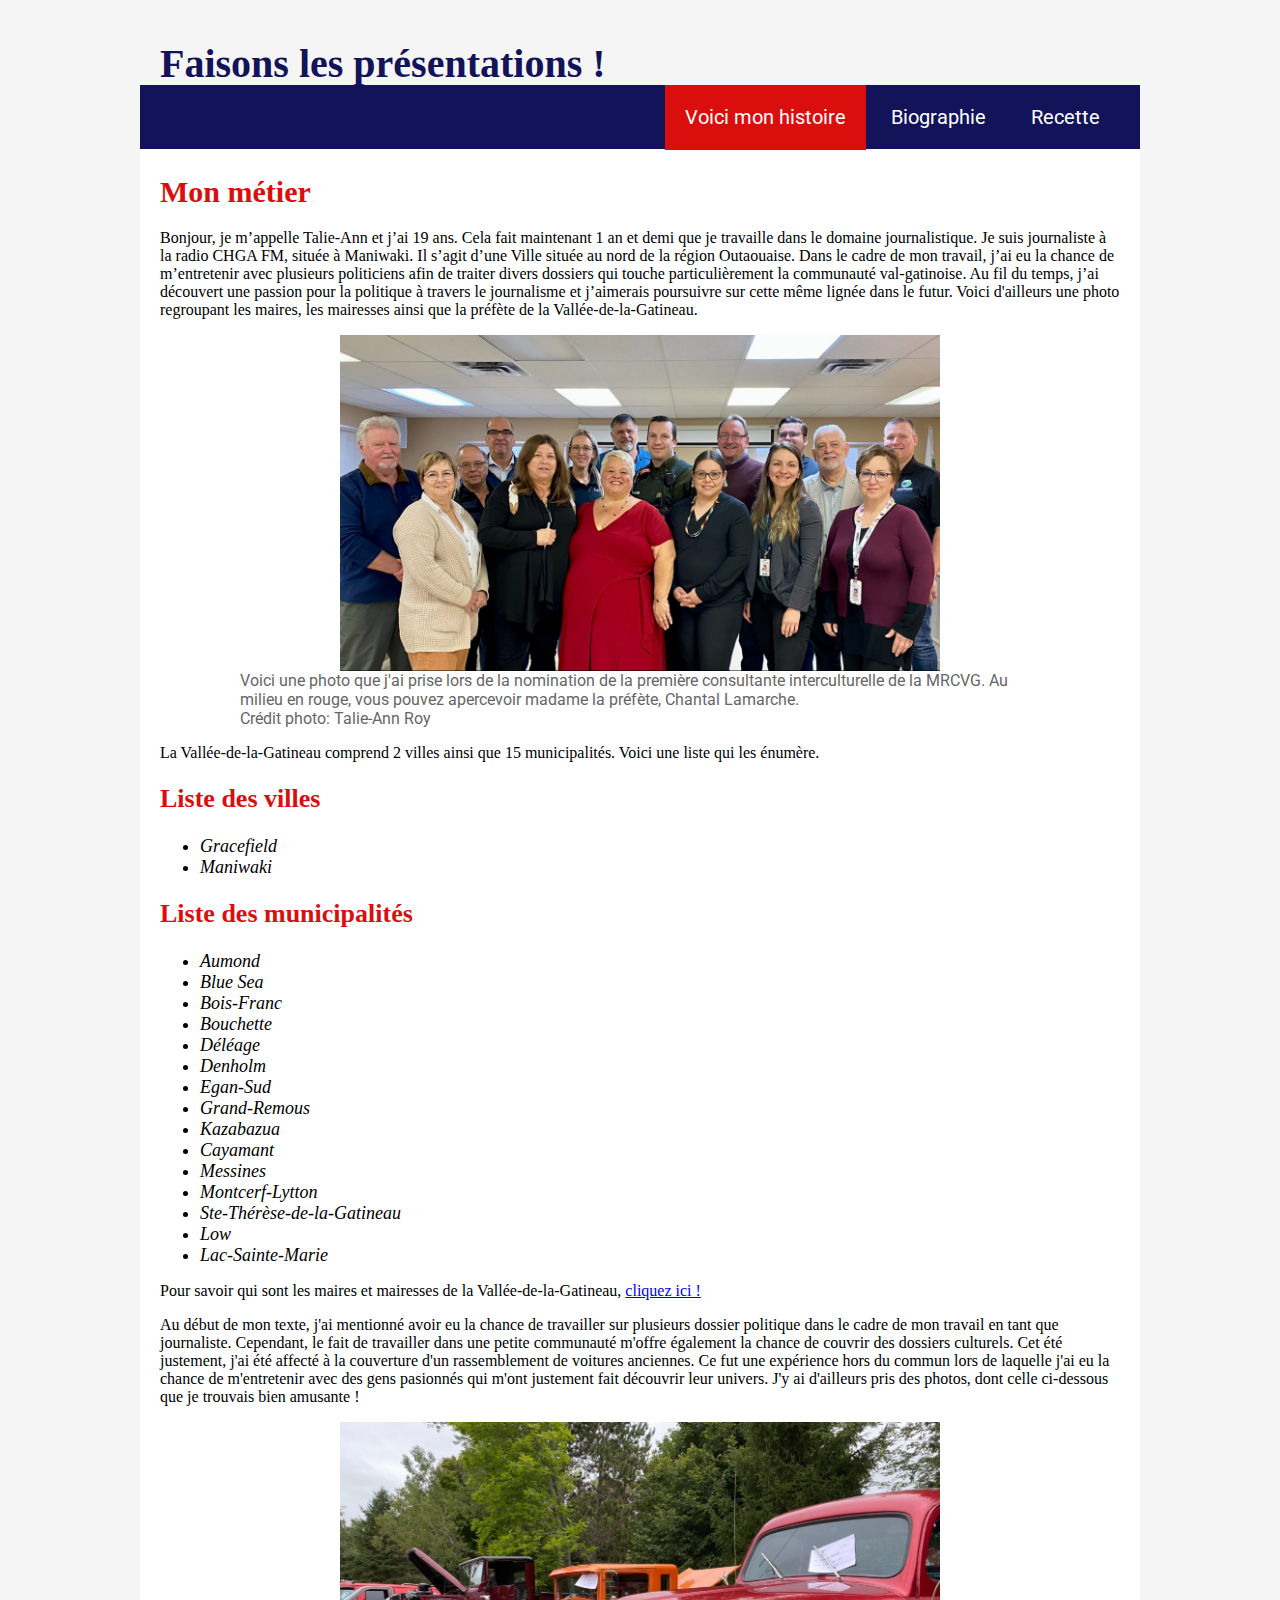
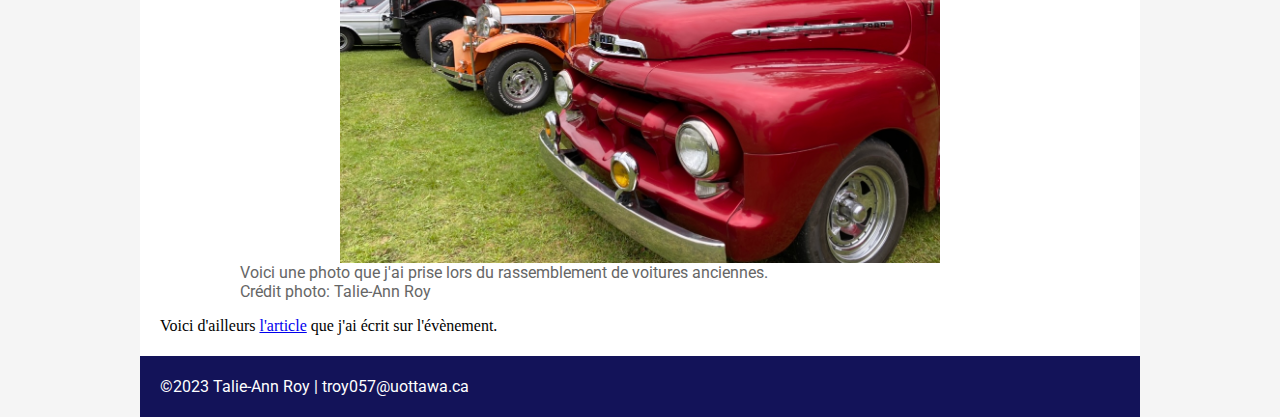
<file: index.html>
<!DOCTYPE html>
<html lang="fr">
  <head>
    <meta charset="utf-8" />
    <!-- Below are the links to the CSS sheet which helps style this page and the Google Fonts style sheet for the Roboto font. -->
    <!-- Voici les liens vers la feuille de style CSS qui aide à modifier l'apparence visuelle de cette page et la feuille de style Google Fonts pour la police Roboto. -->
    <link rel="stylesheet" type="text/css" href="talieann.css">
    <link href="https://fonts.googleapis.com/css?family=Roboto" rel="stylesheet">
    <title>Voici mon histoire</title>
  </head>
  <body>
    <!-- The logo and menu are below. Don't touch the <div> and <nav> tags. -->
    <!-- Le logo et le menu sont ci-dessous. Ne touchez pas aux balises <div> et <nav>. -->
      <div class="top-bar">
        <div class="logo">
          <p>Faisons les présentations !</p>
        </div>
        <nav class="top-menu">
        <ul>
          <li><a class="current-page-link" href="index.html">Voici mon histoire</a></li>
          <li><a href="biographie.html">Biographie</a></li>
          <li><a href="recette.html">Recette</a></li>
        </ul>
      </nav>
    </div>
    <!-- The actual page content starts here. Don't touch the <div> tags. -->
    <!-- Le contenu de la page commence ici. Ne touchez pas aux balises <div>. -->
    <div class="page-content">
      <div class="main-section">
    <!-- START Your content should be between this line... -->
    <!-- DÉBUT Votre contenu devrait être entre cette ligne... -->
    <h1>Mon métier</h1>
    <p>Bonjour, je m’appelle Talie-Ann et j’ai 19 ans. Cela fait maintenant 1 an et demi que je travaille dans le domaine journalistique. Je suis journaliste à la radio CHGA FM, située à Maniwaki. Il s’agit d’une Ville située au nord de la région Outaouaise.  Dans le cadre de mon travail, j’ai eu la chance de m’entretenir avec plusieurs politiciens afin de traiter divers dossiers qui touche particulièrement la communauté val-gatinoise. Au fil du temps, j’ai découvert une passion pour la politique à travers le journalisme et j’aimerais poursuivre sur cette même lignée dans le futur. Voici d'ailleurs une photo regroupant les maires, les mairesses ainsi que la préfète de la Vallée-de-la-Gatineau. </p>
    <figure>
      <img src="images/photoconseildesmaires.jpg" alt="Groupe de 16 personnes souriantes.">
    <figcaption>Voici une photo que j'ai prise lors de la nomination de la première consultante interculturelle de la MRCVG. Au milieu en rouge, vous pouvez apercevoir madame la préfète, Chantal Lamarche.
      <br> 
      Crédit photo: Talie-Ann Roy</figcaption>
  </figure>
     <p>La Vallée-de-la-Gatineau comprend 2 villes ainsi que 15 municipalités. Voici une liste qui les énumère.</p>
     <h2>Liste des villes</h2>
     <ul>
       <li>Gracefield</li>
       <li>Maniwaki</li>
     </ul>
     <h2>Liste des municipalités</h2>
     <ul>
       <li>Aumond</li>
       <li>Blue Sea</li>
       <li>Bois-Franc</li>
       <li>Bouchette</li>
       <li>Déléage</li>
       <li>Denholm</li>
       <li>Egan-Sud</li>
       <li>Grand-Remous</li>
       <li>Kazabazua</li>
       <li>Cayamant</li>
       <li>Messines</li>
       <li>Montcerf-Lytton</li>
       <li>Ste-Thérèse-de-la-Gatineau</li>
       <li>Low</li>
       <li>Lac-Sainte-Marie</li>
     </ul> 
     <p>Pour savoir qui sont les maires et mairesses de la Vallée-de-la-Gatineau, <a href="https://www.mrcvg.qc.ca/index.php/le-conseil-de-la-mrc" target="_blank">cliquez ici !</a> </p>
   <p>Au début de mon texte, j'ai mentionné avoir eu la chance de travailler sur plusieurs dossier politique dans le cadre de mon travail en tant que journaliste. Cependant, le fait de travailler dans une petite communauté m'offre également la chance de couvrir des dossiers culturels. Cet été justement, j'ai été affecté à la couverture d'un rassemblement de voitures anciennes. Ce fut une expérience hors du commun lors de laquelle j'ai eu la chance de m'entretenir avec des gens pasionnés qui m'ont justement fait découvrir leur univers. J'y ai d'ailleurs pris des photos, dont celle ci-dessous que je trouvais bien amusante !</p>
   <figure>
    <img src="images/voituresanciennes.jpg" alt="Lignée de 3 voitures anciennes rouge,orange et bourgogne.">
  <figcaption>Voici une photo que j'ai prise lors du rassemblement de voitures anciennes.
    <br>
    Crédit photo: Talie-Ann Roy</figcaption>
  </figure>
   <p>Voici d'ailleurs <a href="https://www.chga.fm/une-exposition-de-voitures-anciennes-qui-a-su-attirer-la-foule/" target="_blank">l'article</a> que j'ai écrit sur l'évènement. </p>
    <!-- ...and this line. END -->
    <!-- ...et cette ligne. FIN -->
      </div>
    </div>
    <div class="footer">
      <div class="footer-content">
    <!-- The footer starts here. -->
    <!-- Le crédit de bas de page commence ici. -->
        <p>©2023 Talie-Ann Roy | <a href="mailto:troy057@uottawa.ca">troy057@uottawa.ca</a></p>
     </div>
    </div>
  </body>
  </html>
</file>
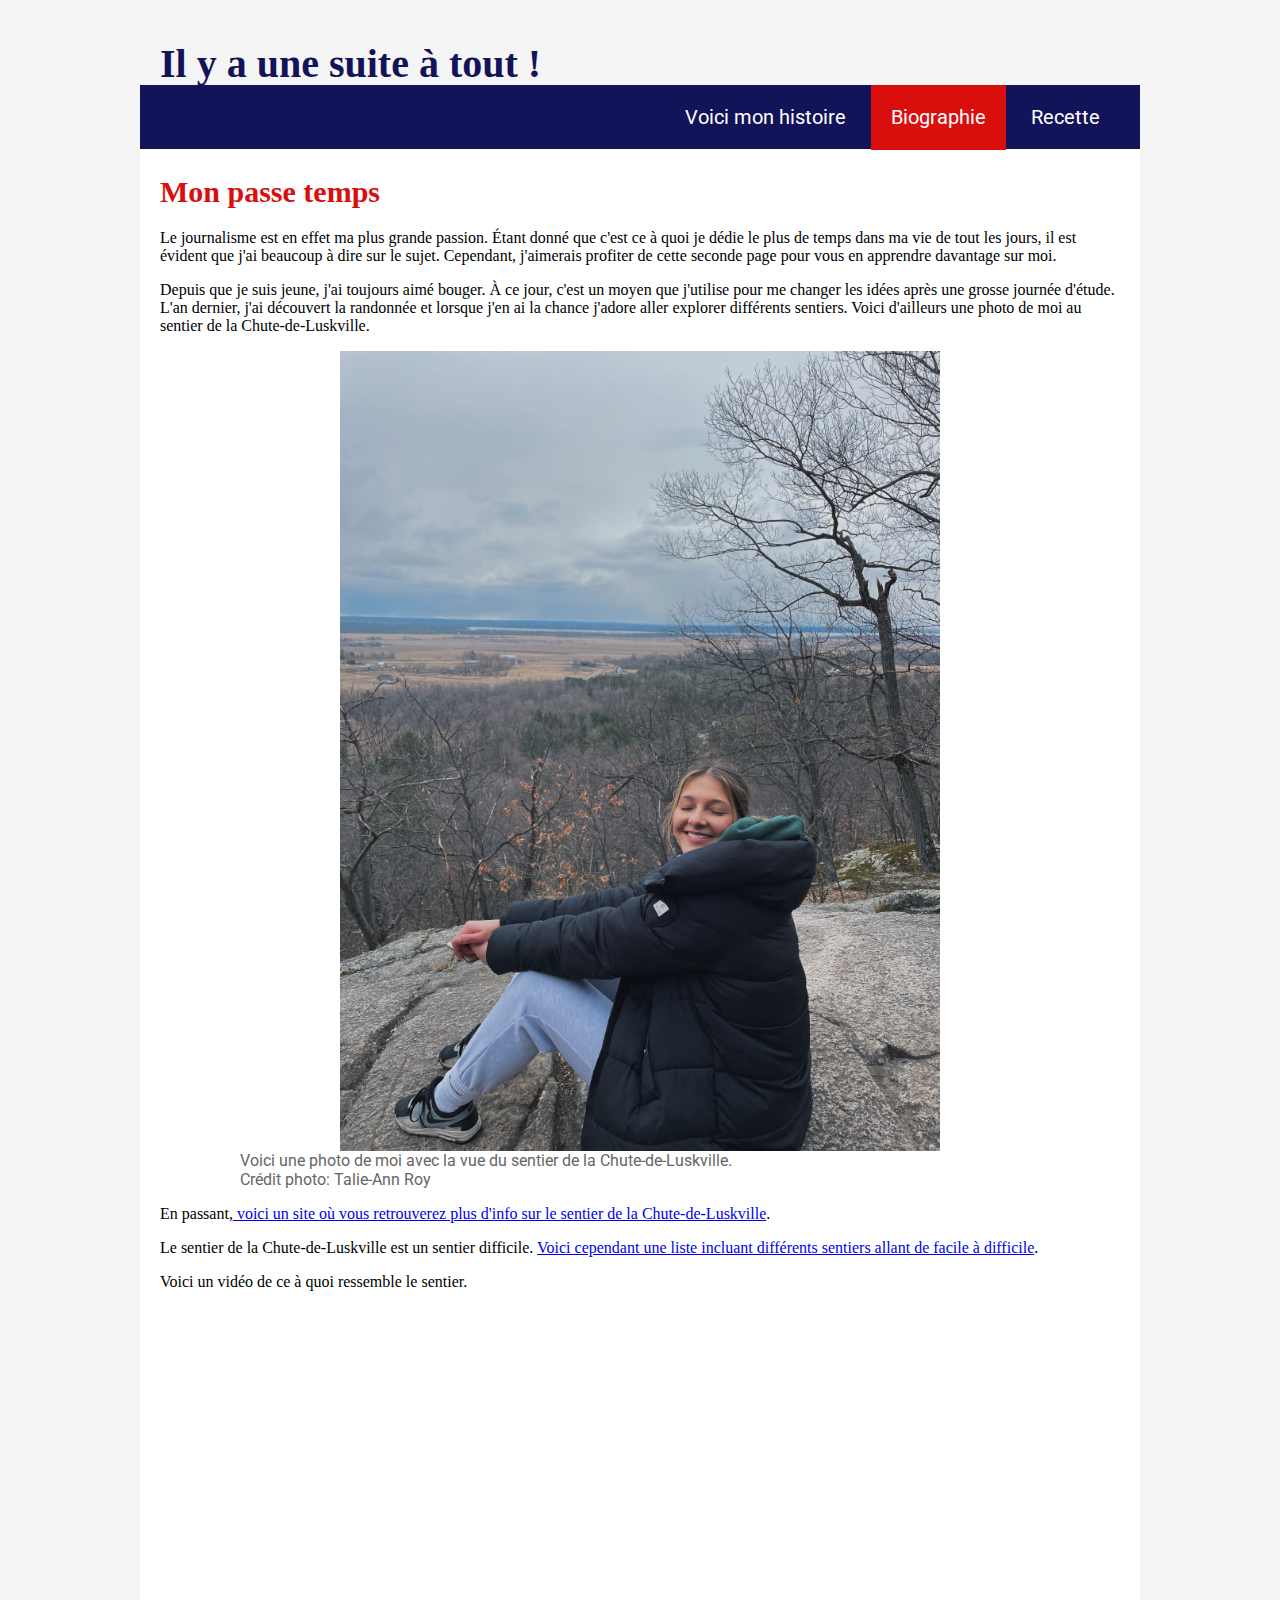
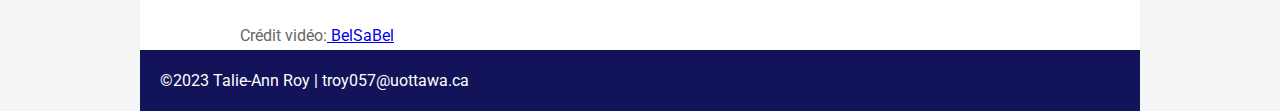
<file: biographie.html>
<!DOCTYPE html>
<html lang="fr">
  <head>
    <meta charset="utf-8" />
    <!-- Below are the links to the CSS sheet which helps style this page and the Google Fonts style sheet for the Roboto font. -->
    <!-- Voici les liens vers la feuille de style CSS qui aide à modifier l'apparence visuelle de cette page et la feuille de style Google Fonts pour la police Roboto. -->
    <link rel="stylesheet" type="text/css" href="talieann.css">
    <link href="https://fonts.googleapis.com/css?family=Roboto" rel="stylesheet">
    <title>Biographie</title>
  </head>
  <body>
    <!-- The logo and menu are below. Don't touch the <div> and <nav> tags. -->
    <!-- Le logo et le menu sont ci-dessous. Ne touchez pas aux balises <div> et <nav>. -->
      <div class="top-bar">
        <div class="logo">
          <p>Il y a une suite à tout !</p>
        </div>
        <nav class="top-menu">
        <ul>
          <li><a href="index.html">Voici mon histoire</a></li>
          <li><a class="current-page-link" href="biographie.html">Biographie</a></li>
          <li><a href="recette.html">Recette</a></li>
        </ul>
      </nav>
    </div>
    <!-- The actual page content starts here. Don't touch the <div> tags. -->
    <!-- Le contenu de la page commence ici. Ne touchez pas aux balises <div>. -->
    <div class="page-content">
      <div class="main-section">
    <!-- START Your content should be between this line... -->
    <!-- DÉBUT Votre contenu devrait être entre cette ligne... -->
    <h1>Mon passe temps</h1>
<p>Le journalisme est en effet ma plus grande passion. Étant donné que c'est ce à quoi je dédie le plus de temps dans ma vie de tout les jours, il est évident que j'ai beaucoup à dire sur le sujet. Cependant, j'aimerais profiter de cette seconde page pour vous en apprendre davantage sur moi. </p> 
<p>Depuis que je suis jeune, j'ai toujours aimé bouger. À ce jour, c'est un moyen que j'utilise pour me changer les idées après une grosse journée d'étude. L'an dernier, j'ai découvert la randonnée et lorsque j'en ai la chance j'adore aller explorer différents sentiers. Voici d'ailleurs une photo de moi au sentier de la Chute-de-Luskville.</p>
<figure>
  <img src="images/randonnée.jpg" alt="Femme souriante assise sur une roche avec la vue du sentier de la Chute-de-Luskville en arrière-plan.">
<figcaption>Voici une photo de moi avec la vue du sentier de la Chute-de-Luskville.
<br> 
Crédit photo: Talie-Ann Roy</figcaption>
</figure>
<p>En passant,<a href="https://ccn-ncc.gc.ca/endroits/chute-de-luskville" target="_blank"> voici un site où vous retrouverez plus d'info sur le sentier de la Chute-de-Luskville</a>.</p>
<p>Le sentier de la Chute-de-Luskville est un sentier difficile. <a href="https://ccn-ncc.gc.ca/endroits/marche-et-randonnee-pedestre-dans-le-parc-de-la-gatineau" target="_blank"> Voici cependant une liste incluant différents sentiers allant de facile à difficile</a>.</p>
<p>Voici un vidéo de ce à quoi ressemble le sentier.</p>
<figure>
<iframe width="560" height="315" src="https://www.youtube.com/embed/qIuVXUmoIi0?si=F1hpATl24rHlg3a5" title="YouTube video player" allow="accelerometer; autoplay; clipboard-write; encrypted-media; gyroscope; picture-in-picture; web-share" allowfullscreen></iframe>
<figcaption>Crédit vidéo:<a href="https://www.youtube.com/@belsabel_of"> BelSaBel</a></figcaption>
</figure>
<!-- ...and this line. END -->
    <!-- ...et cette ligne. FIN -->
      </div>
    </div>
    <div class="footer">
      <div class="footer-content">
    <!-- The footer starts here. -->
    <!-- Le crédit de bas de page commence ici. -->
    <p>©2023 Talie-Ann Roy | <a href="mailto:troy057@uottawa.ca">troy057@uottawa.ca</a></p>
    </div>
  </div>
  </body>
  </html>
</file>
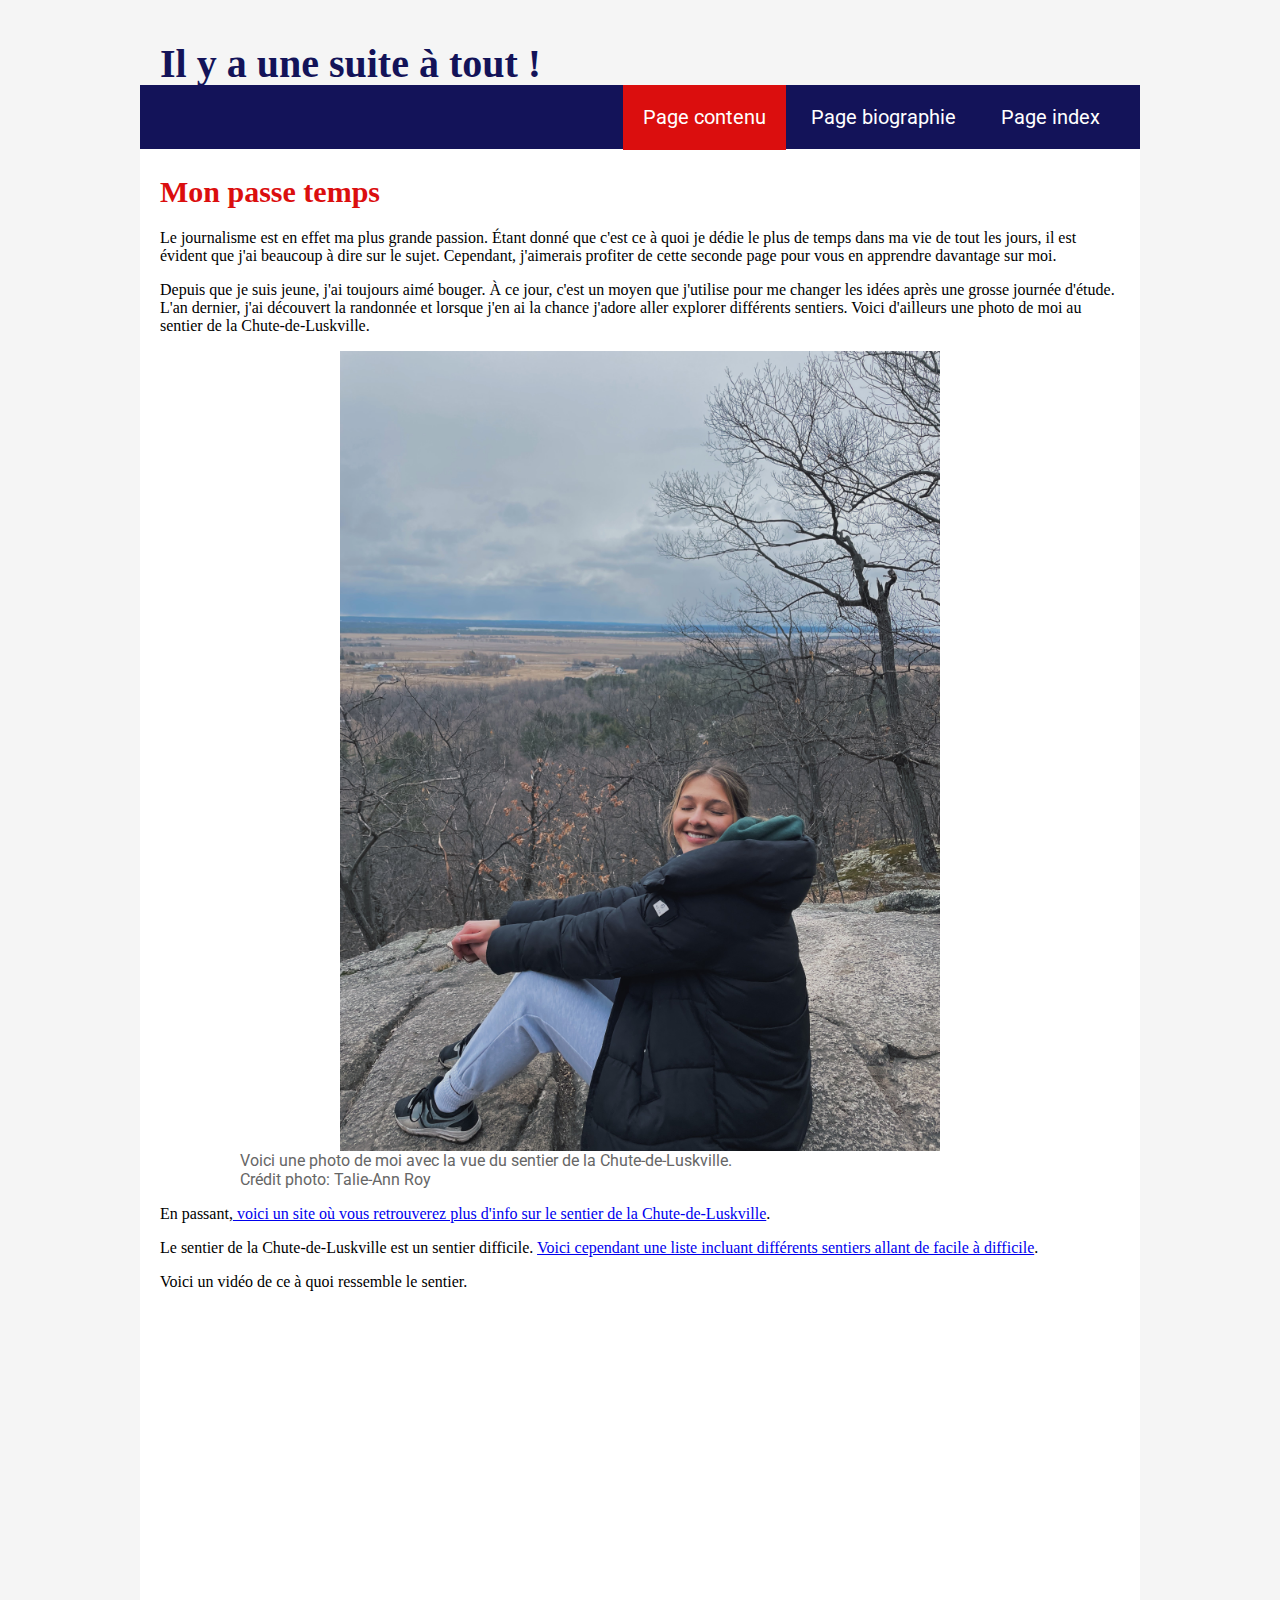
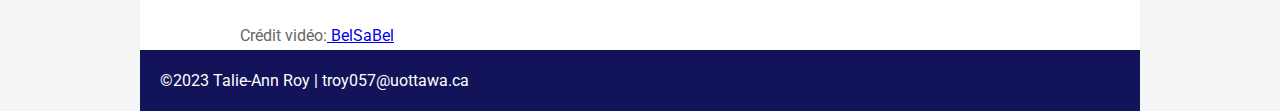
<file: contenu.html>
<!DOCTYPE html>
<html lang="fr">
  <head>
    <meta charset="utf-8" />
    <!-- Below are the links to the CSS sheet which helps style this page and the Google Fonts style sheet for the Roboto font. -->
    <!-- Voici les liens vers la feuille de style CSS qui aide à modifier l'apparence visuelle de cette page et la feuille de style Google Fonts pour la police Roboto. -->
    <link rel="stylesheet" type="text/css" href="talieann.css">
    <link href="https://fonts.googleapis.com/css?family=Roboto" rel="stylesheet">
    <title>Ce que vous ignorez</title>
  </head>
  <body>
    <!-- The logo and menu are below. Don't touch the <div> and <nav> tags. -->
    <!-- Le logo et le menu sont ci-dessous. Ne touchez pas aux balises <div> et <nav>. -->
      <div class="top-bar">
        <div class="logo">
          <p>Il y a une suite à tout !</p>
        </div>
        <nav class="top-menu">
        <ul>
          <li><a class="current-page-link" href="contenu.html">Page contenu</a></li>
          <li><a href="biographie.html">Page biographie</a></li>
          <li><a href="index.html">Page index</a></li>
        </ul>
      </nav>
    </div>
    <!-- The actual page content starts here. Don't touch the <div> tags. -->
    <!-- Le contenu de la page commence ici. Ne touchez pas aux balises <div>. -->
    <div class="page-content">
      <div class="main-section">
    <!-- START Your content should be between this line... -->
    <!-- DÉBUT Votre contenu devrait être entre cette ligne... -->
    <h1>Mon passe temps</h1>
<p>Le journalisme est en effet ma plus grande passion. Étant donné que c'est ce à quoi je dédie le plus de temps dans ma vie de tout les jours, il est évident que j'ai beaucoup à dire sur le sujet. Cependant, j'aimerais profiter de cette seconde page pour vous en apprendre davantage sur moi. </p> 
<p>Depuis que je suis jeune, j'ai toujours aimé bouger. À ce jour, c'est un moyen que j'utilise pour me changer les idées après une grosse journée d'étude. L'an dernier, j'ai découvert la randonnée et lorsque j'en ai la chance j'adore aller explorer différents sentiers. Voici d'ailleurs une photo de moi au sentier de la Chute-de-Luskville.</p>
<figure>
  <img src="images/randonnée.jpg" alt="Femme souriante assise sur une roche avec la vue du sentier de la Chute-de-Luskville en arrière-plan.">
<figcaption>Voici une photo de moi avec la vue du sentier de la Chute-de-Luskville.
<br> 
Crédit photo: Talie-Ann Roy</figcaption>
</figure>
<p>En passant,<a href="https://ccn-ncc.gc.ca/endroits/chute-de-luskville" target="_blank"> voici un site où vous retrouverez plus d'info sur le sentier de la Chute-de-Luskville</a>.</p>
<p>Le sentier de la Chute-de-Luskville est un sentier difficile. <a href="https://ccn-ncc.gc.ca/endroits/marche-et-randonnee-pedestre-dans-le-parc-de-la-gatineau" target="_blank"> Voici cependant une liste incluant différents sentiers allant de facile à difficile</a>.</p>
<p>Voici un vidéo de ce à quoi ressemble le sentier.</p>
<figure>
<iframe width="560" height="315" src="https://www.youtube.com/embed/qIuVXUmoIi0?si=F1hpATl24rHlg3a5" title="YouTube video player" allow="accelerometer; autoplay; clipboard-write; encrypted-media; gyroscope; picture-in-picture; web-share" allowfullscreen></iframe>
<figcaption>Crédit vidéo:<a href="https://www.youtube.com/@belsabel_of"> BelSaBel</a></figcaption>
</figure>
<!-- ...and this line. END -->
    <!-- ...et cette ligne. FIN -->
      </div>
    </div>
    <div class="footer">
      <div class="footer-content">
    <!-- The footer starts here. -->
    <!-- Le crédit de bas de page commence ici. -->
    <p>©2023 Talie-Ann Roy | <a href="mailto:troy057@uottawa.ca">troy057@uottawa.ca</a></p>
    </div>
  </div>
  </body>
  </html>
</file>
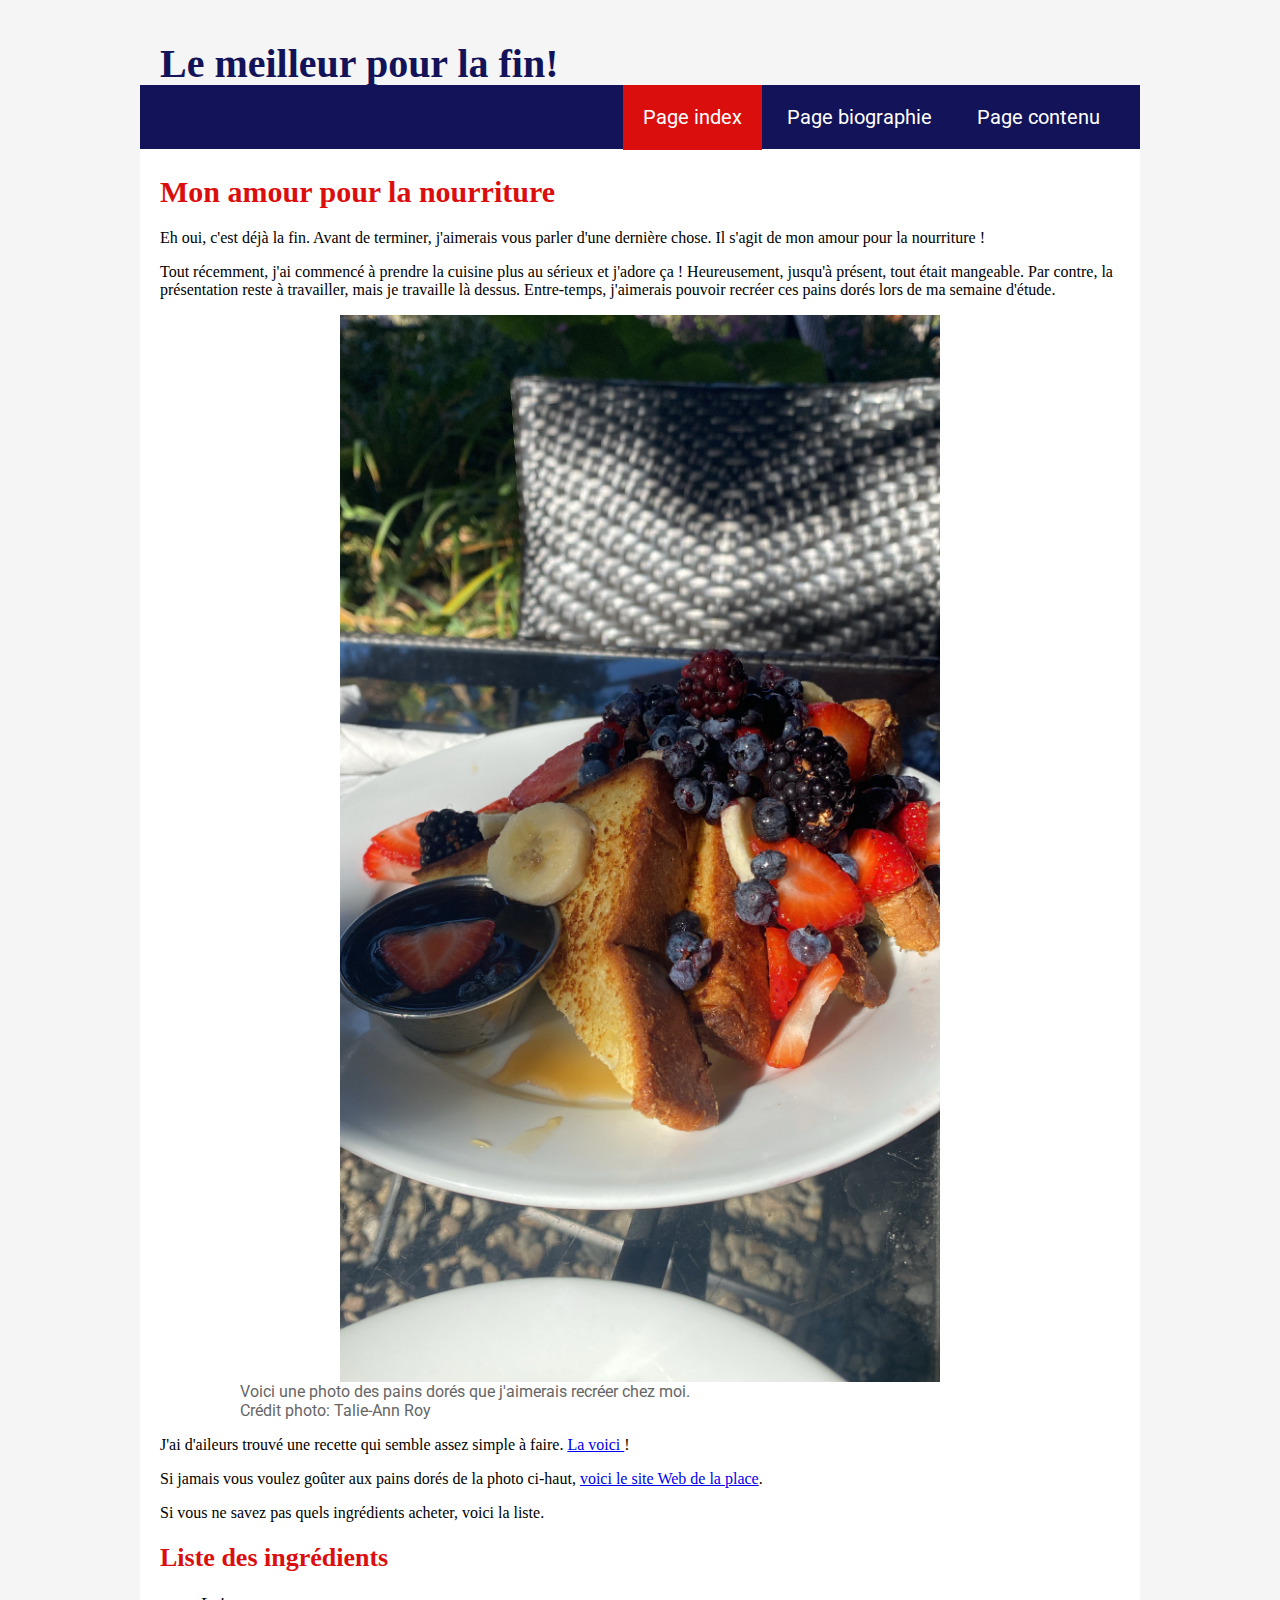
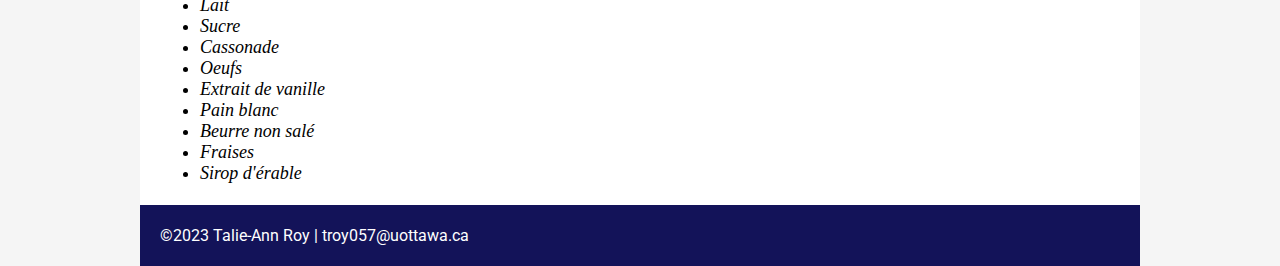
<file: derniere.html>
<!DOCTYPE html>
<html lang="fr">
  <head>
    <meta charset="utf-8" />
    <!-- Below are the links to the CSS sheet which helps style this page and the Google Fonts style sheet for the Roboto font. -->
    <!-- Voici les liens vers la feuille de style CSS qui aide à modifier l'apparence visuelle de cette page et la feuille de style Google Fonts pour la police Roboto. -->
    <link rel="stylesheet" type="text/css" href="talieann.css">
    <link href="https://fonts.googleapis.com/css?family=Roboto" rel="stylesheet">
    <title>Il y a une fin à tout</title>
  </head>
  <body>
    <!-- The logo and menu are below. Don't touch the <div> and <nav> tags. -->
    <!-- Le logo et le menu sont ci-dessous. Ne touchez pas aux balises <div> et <nav>. -->
    <div class="top-bar">
      <div class="logo">
        <p>Le meilleur pour la fin!</p>
      </div>
      <nav class="top-menu">
        <ul>
          <li><a class="current-page-link" href="index.html">Page index</a></li>
          <li><a href="biographie.html">Page biographie</a></li>
          <li><a href="contenu.html">Page contenu</a></li>
        </ul>
      </nav>
    </div>
    <!-- The actual page content starts here. Don't touch the <div> tags. -->
    <!-- Le contenu de la page commence ici. Ne touchez pas aux balises <div>. -->
    <div class="page-content">
      <div class="main-section">
    <!-- START Your content should be between this line... -->
    <!-- DÉBUT Votre contenu devrait être entre cette ligne... -->
    <h1>Mon amour pour la nourriture</h1>
<p>Eh oui, c'est déjà la fin. Avant de terminer, j'aimerais vous parler d'une dernière chose. Il s'agit de mon amour pour la nourriture !</p>
<p>Tout récemment, j'ai commencé à prendre la cuisine plus au sérieux et j'adore ça ! Heureusement, jusqu'à présent, tout était mangeable. Par contre, la présentation reste à travailler, mais je travaille là dessus. Entre-temps, j'aimerais pouvoir recréer ces pains dorés lors de ma semaine d'étude.</p>
<figure>
  <img src="images/pains-dorés.JPG" alt="Assiette de pains dorés accompagné de petits fruits">
<figcaption>Voici une photo des pains dorés que j'aimerais recréer chez moi.
  <br> 
  Crédit photo: Talie-Ann Roy</figcaption>
</figure>
<p>J'ai d'aileurs trouvé une recette qui semble assez simple à faire. <a href="https://www.ricardocuisine.com/recettes/6243-pain-dore-et-coulis-de-fraises" target="_blank"> La voici </a>!</p>
<p>Si jamais vous voulez goûter aux pains dorés de la photo ci-haut, <a href="https://www.toniquerestaurant.com" target="_blank"> voici le site Web de la place</a>.</p>
<p>Si vous ne savez pas quels ingrédients acheter, voici la liste.</p>
<h2>Liste des ingrédients</h2>
<ul>
  <li>Lait</li>
  <li>Sucre</li>
  <li>Cassonade</li>
  <li>Oeufs</li>
  <li>Extrait de vanille</li>
  <li>Pain blanc</li>
  <li>Beurre non salé</li>
  <li>Fraises</li>
  <li>Sirop d'érable</li>
</ul>
<!-- ...and this line. END -->
    <!-- ...et cette ligne. FIN -->
      </div>
    </div>
    <div class="footer">
      <div class="footer-content">
    <!-- The footer starts here. -->
    <!-- Le crédit de bas de page commence ici. -->
    <p>©2023 Talie-Ann Roy | <a href="mailto:troy057@uottawa.ca">troy057@uottawa.ca</a></p>
      </div>
    </div>
  </body>
  </html>
</file>
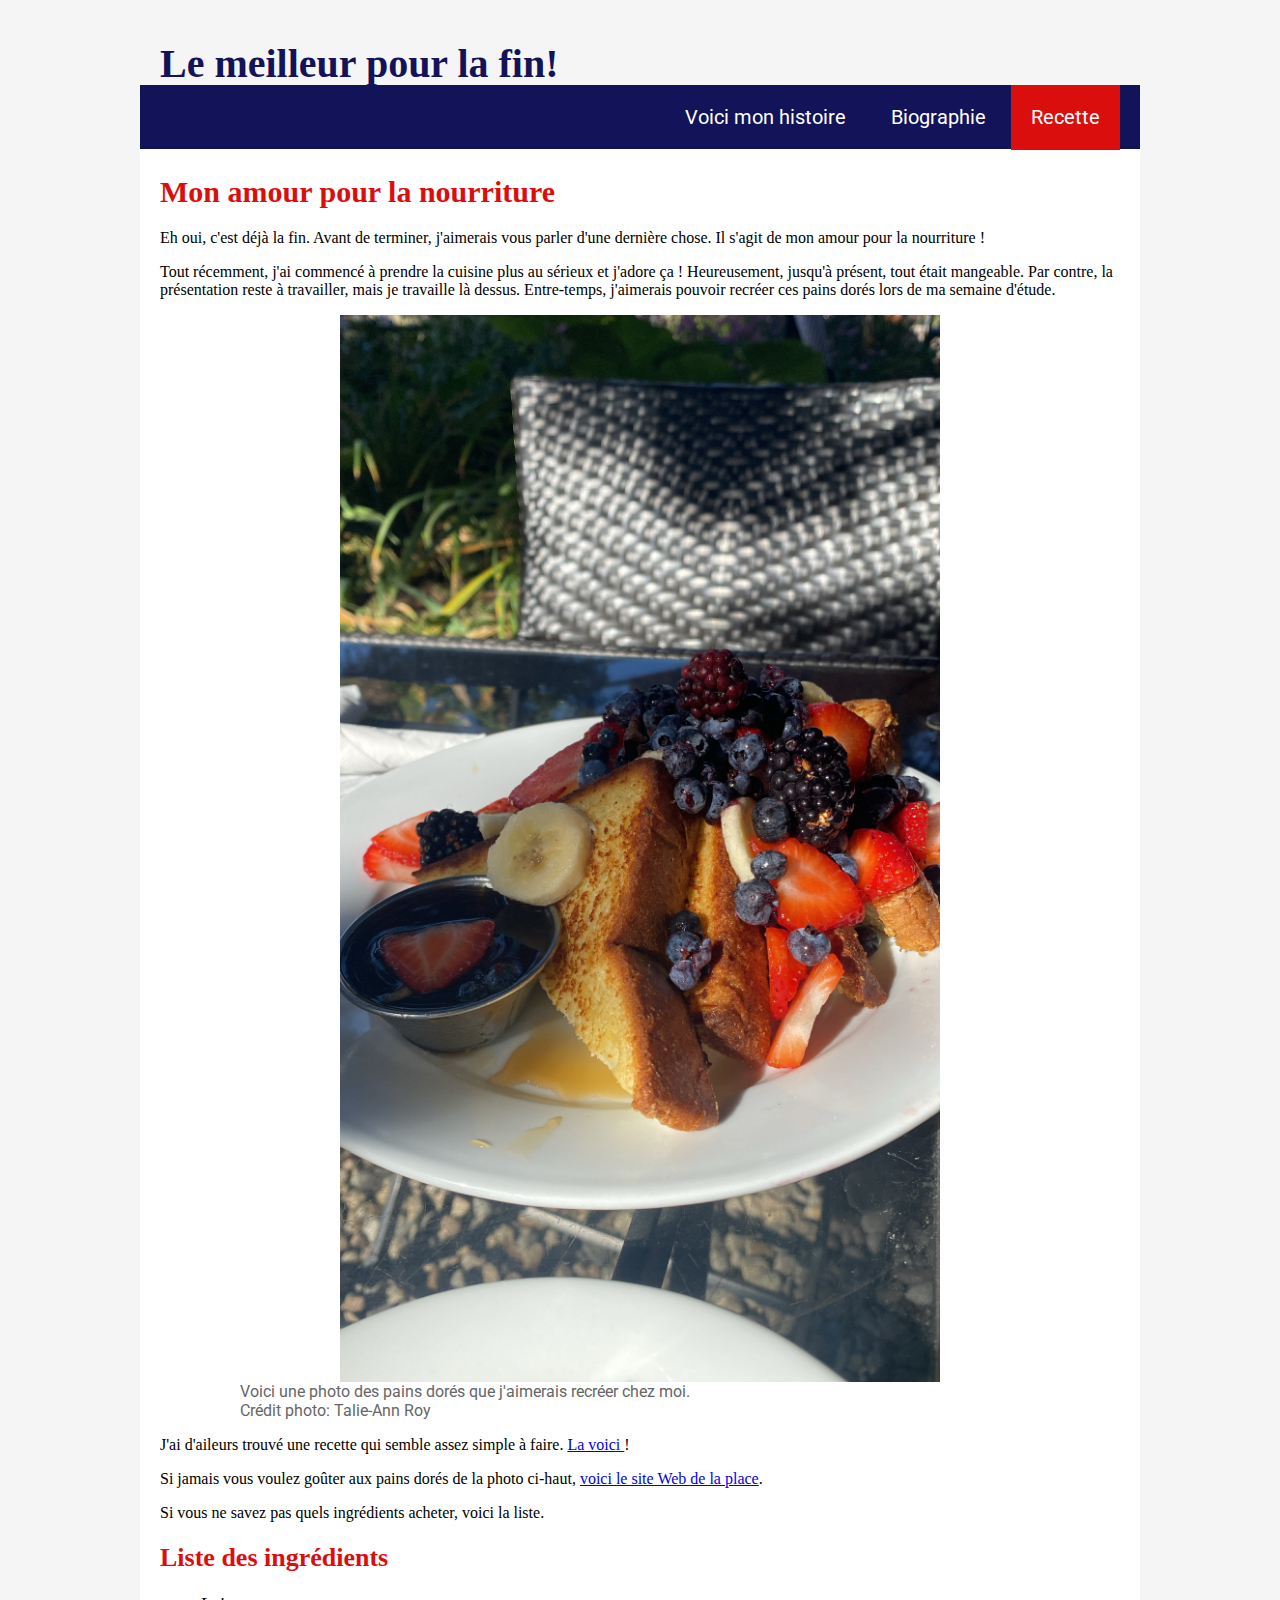
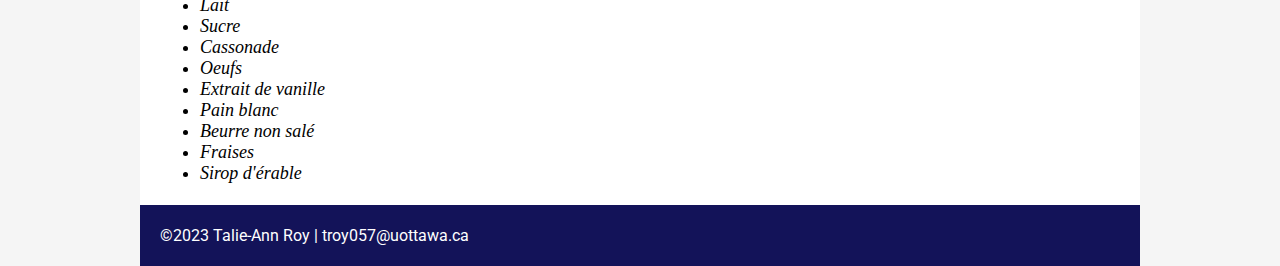
<file: recette.html>
<!DOCTYPE html>
<html lang="fr">
  <head>
    <meta charset="utf-8" />
    <!-- Below are the links to the CSS sheet which helps style this page and the Google Fonts style sheet for the Roboto font. -->
    <!-- Voici les liens vers la feuille de style CSS qui aide à modifier l'apparence visuelle de cette page et la feuille de style Google Fonts pour la police Roboto. -->
    <link rel="stylesheet" type="text/css" href="talieann.css">
    <link href="https://fonts.googleapis.com/css?family=Roboto" rel="stylesheet">
    <title>Recette</title>
  </head>
  <body>
    <!-- The logo and menu are below. Don't touch the <div> and <nav> tags. -->
    <!-- Le logo et le menu sont ci-dessous. Ne touchez pas aux balises <div> et <nav>. -->
    <div class="top-bar">
      <div class="logo">
        <p>Le meilleur pour la fin!</p>
      </div>
      <nav class="top-menu">
        <ul>
          <li><a href="index.html">Voici mon histoire</a></li>
          <li><a href="biographie.html">Biographie</a></li>
          <li><a class="current-page-link" href="recette.html">Recette</a></li>
        </ul>
      </nav>
    </div>
    <!-- The actual page content starts here. Don't touch the <div> tags. -->
    <!-- Le contenu de la page commence ici. Ne touchez pas aux balises <div>. -->
    <div class="page-content">
      <div class="main-section">
    <!-- START Your content should be between this line... -->
    <!-- DÉBUT Votre contenu devrait être entre cette ligne... -->
    <h1>Mon amour pour la nourriture</h1>
<p>Eh oui, c'est déjà la fin. Avant de terminer, j'aimerais vous parler d'une dernière chose. Il s'agit de mon amour pour la nourriture !</p>
<p>Tout récemment, j'ai commencé à prendre la cuisine plus au sérieux et j'adore ça ! Heureusement, jusqu'à présent, tout était mangeable. Par contre, la présentation reste à travailler, mais je travaille là dessus. Entre-temps, j'aimerais pouvoir recréer ces pains dorés lors de ma semaine d'étude.</p>
<figure>
  <img src="images/pains-dorés.JPG" alt="Assiette de pains dorés accompagné de petits fruits">
<figcaption>Voici une photo des pains dorés que j'aimerais recréer chez moi.
  <br> 
  Crédit photo: Talie-Ann Roy</figcaption>
</figure>
<p>J'ai d'aileurs trouvé une recette qui semble assez simple à faire. <a href="https://www.ricardocuisine.com/recettes/6243-pain-dore-et-coulis-de-fraises" target="_blank"> La voici </a>!</p>
<p>Si jamais vous voulez goûter aux pains dorés de la photo ci-haut, <a href="https://www.toniquerestaurant.com" target="_blank"> voici le site Web de la place</a>.</p>
<p>Si vous ne savez pas quels ingrédients acheter, voici la liste.</p>
<h2>Liste des ingrédients</h2>
<ul>
  <li>Lait</li>
  <li>Sucre</li>
  <li>Cassonade</li>
  <li>Oeufs</li>
  <li>Extrait de vanille</li>
  <li>Pain blanc</li>
  <li>Beurre non salé</li>
  <li>Fraises</li>
  <li>Sirop d'érable</li>
</ul>
<!-- ...and this line. END -->
    <!-- ...et cette ligne. FIN -->
      </div>
    </div>
    <div class="footer">
      <div class="footer-content">
    <!-- The footer starts here. -->
    <!-- Le crédit de bas de page commence ici. -->
    <p>©2023 Talie-Ann Roy | <a href="mailto:troy057@uottawa.ca">troy057@uottawa.ca</a></p>
      </div>
    </div>
  </body>
  </html>
</file>
<file: talieann.css>
html, body {
    margin: 0;
    padding: 0px 0px 0px 0px;
    font-family: 'Roboto', sans-serif;
    color: #666666;
}

body {
    background-color: whitesmoke;
}

.top-bar {
    max-width: 1000px;
    position: relative;
    margin-left: auto;
    margin-right: auto;
}

.logo {
   font-size: 40px;
   position: absolute;
   padding: 0px 0px 0px 20px;
   z-index: 3;
   color: #131359;
   font-weight: bold;
 font-family: 'Times New Roman', Times, serif;
}

.top-menu {
   background-color: #131359;
   position: absolute;
   top: 85px;
   z-index: 2;
   width: 100%;
}

.top-menu ul {
    list-style-type: none;
    font-size: 20px; 
    float: right;
    margin-right: 20px;
}

.top-menu li {
    display: inline-block;
}

.top-menu li a:link, .top-menu li a:visited {
    color: white;
    text-decoration: none;
    padding: 20px 20px 20.5px 20px;
}

.top-menu li a:hover {
    background-color: red;
}

.current-page-link {
    background-color: #db0e0e;
}

.page-content {
    position: relative;
    top: 145px;
    max-width: 1000px;
    margin-left: auto;
    margin-right: auto;
    background-color: white;
    z-index: 1;
}

.main-section {
    padding: 10px 20px 10px 20px;
}

.main-section h1, .main-section h2 {
    color: black;
}

.main-section figure, .main-section img {
    display: block;
    margin: auto;
    width: 800px;
}

.footer {
    position: relative;
    top: 140px;
    z-index: 3;
    max-width: 1000px;
    margin-left: auto;
    margin-right: auto;
    background-color: #131359;
}

.footer-content {
    padding: 5px 5px 5px 20px;
    color: white;
}

.footer-content a:link {
    color: white;
    text-decoration: none;
}

.main-section h2 {
font-family: 'Times New Roman', Times, serif;
color: #db0e0e;
font-size: 26px;
}

.main-section ul li {
    color: black;
    font-size: 18px;
    font-style: italic;
    font-family: 'Times New Roman', Times, serif;
    }

.main-section p {
    font-family: 'Times New Roman', Times, serif;
    color: black;
    font-size: 16px;
    }
.main-section h1 {
font-family:'Times New Roman', Times, serif;
font-size: 30px;
color: #db0e0e;
}

.main-section img {
width: 600px;
height: auto;
}

iframe {
border:0 
}
</file>
